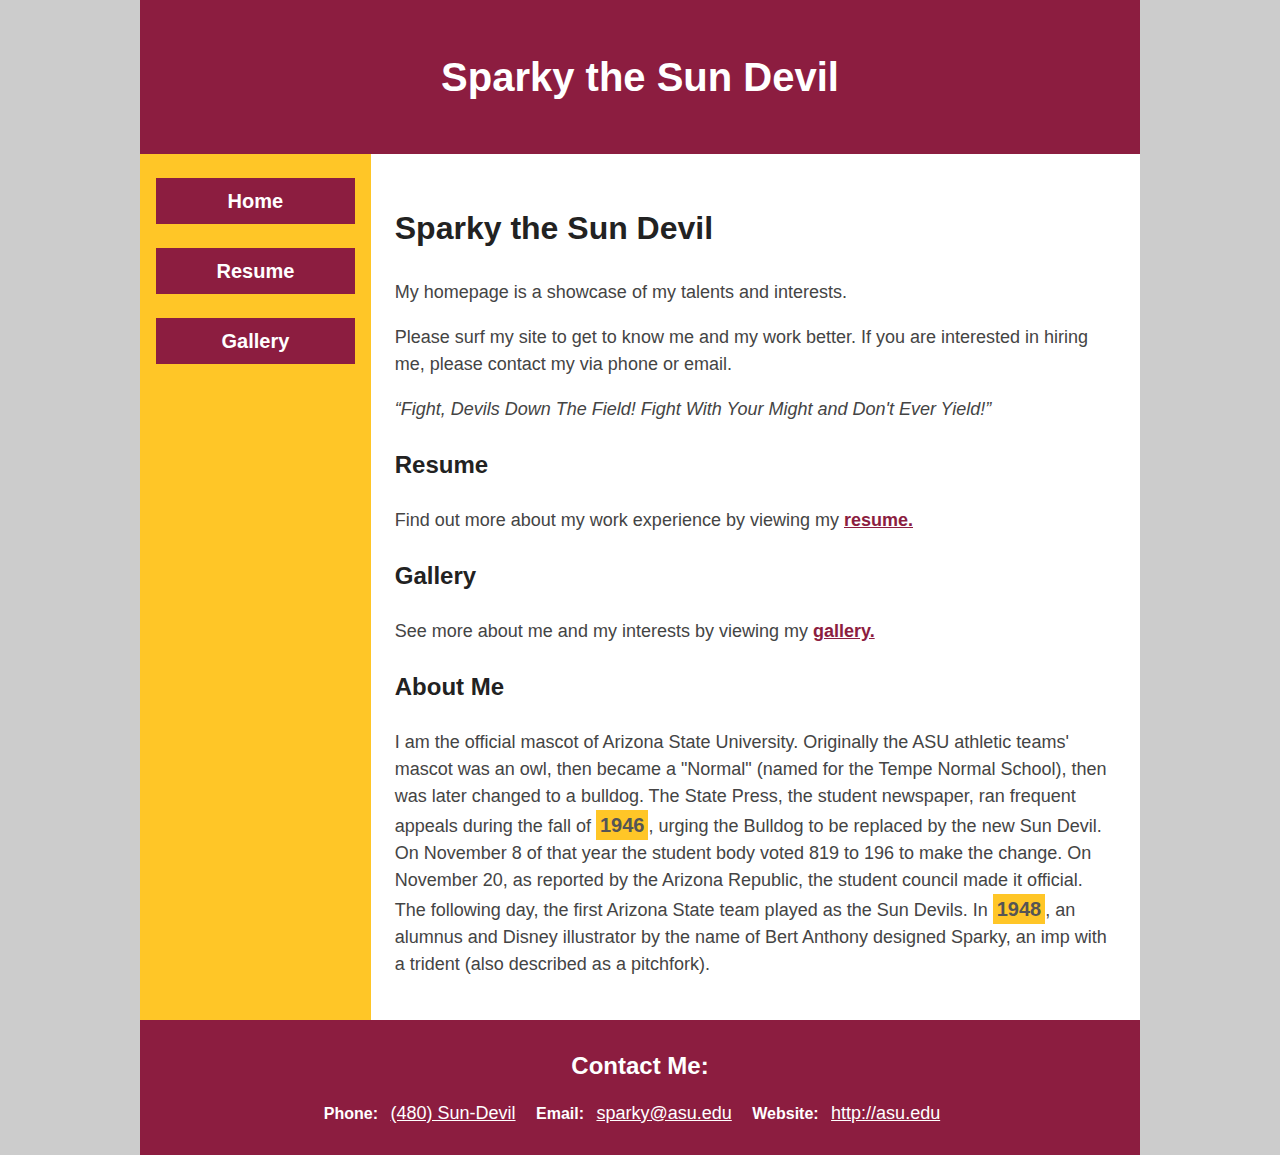
<file: index.html>
<!DOCTYPE html>
<html lang="en">

    <head>
        <meta charset="UTF-8">
        <meta name="author" content="Melia Curl">
        <link href="curl_sparky_styles.css" rel="stylesheet">
        <title>Sparky the Sun Devil</title>
    </head>

    <body>

        <header>
            <h1>Sparky the Sun Devil</h1>
        </header>

        <div id="grid-container">
            <nav>
                <ul>
                    <li><a href="index.html">Home</a></li>
                    <li><a href="resume.html">Resume</a></li>
                    <li><a href="gallery.html">Gallery</a></li>
                </ul>
            </nav>

            <main>
                <h2>Sparky the Sun Devil</h2>
                <p>My homepage is a showcase of my talents and interests.</p>
                <p>Please surf my site to get to know me and my work better. If you are interested in hiring me, please
                    contact my via phone or email. </p>
                <q>Fight, Devils Down The Field! Fight With Your Might and Don't Ever Yield!</q>

                <section>
                    <h3>Resume</h3>
                    <p>Find out more about my work experience by viewing my <a href="http://asu.edu">resume.</a></p>
                </section>

                <section>
                    <h3>Gallery</h3>
                    <p>See more about me and my interests by viewing my <a href="http://asu.edu">gallery.</a></p>
                </section>

                <section>
                    <h3>About Me</h3>
                    <p>I am the official mascot of Arizona State University. Originally the ASU athletic teams' mascot was
                        an owl, then became a "Normal" (named for the Tempe Normal School), then was later changed to a
                        bulldog. The State Press, the student newspaper, ran frequent appeals during the fall of <span
                            class="year">1946</span>, urging the Bulldog to be replaced by the new Sun Devil. On November 8
                        of that year the student body voted 819 to 196 to make the change. On November 20, as reported by
                        the Arizona Republic, the student council made it official. The following day, the first Arizona
                        State team played as the Sun Devils. In <span class="year">1948</span>, an alumnus and Disney
                        illustrator by the name of Bert Anthony designed Sparky, an imp with a trident (also described as a
                        pitchfork).</p>
                </section>
            </main>
        </div>

        <footer>
            <section>
                <h2>Contact Me:</h2>
                <address>
                    Phone: <a href="tel:4805555555">(480) Sun-Devil</a>
                    Email: <a href="mailto:sparky@asu.edu">sparky@asu.edu</a>
                    Website: <a href="http://asu.edu">http://asu.edu</a>
                </address>
            </section>
        </footer>

    </body>

</html>
</file>
<file: curl_sparky_styles.css>
* {
    font-family: arial, verdana, sans-serif;
    font-size: 18px;
    line-height: 1.5;
    box-sizing: border-box;
}

body {
    margin: 0;
    padding: 0;
    background-color: #ccc;
    color: #222;
}

header {
    width: 1000px;
    margin-top: 0;
    margin-bottom: 0;
    margin-left: auto;
    margin-right: auto;
    background-color: #8c1d40;
    color: #fff;
    padding: 20px;
    text-align: center;


}

footer {
    width: 1000px;
    margin-top: 0;
    margin-bottom: 0;
    margin-left: auto;
    margin-right: auto;
    background-color: #8c1d40;
    color: #fff;
    padding: 20px;
    text-align: center;

}

div {
    width: 1000px;
    margin-top: 0;
    margin-bottom: 0;
    margin-left: auto;
    margin-right: auto;

}

h1 {
    font-size: 40px;
}

h2 {
    font-size: 32px;
}

h3 {
    font-size: 24px;
}

nav {
    background-color: #ffc627;
}

nav ul {
    padding: 0;
}

nav li {
    list-style-type: none;
}

nav a {
    display: block;
    background-color: #8c1d40;
    color: #fff;
    padding: 8px;
    text-align: center;
    margin-top: 24px;
    margin-bottom: 24px;
    margin-left: 16px;
    margin-right: 16px;
    text-decoration: none;
    font-weight: bold;
    font-size: 20px;
}

a:hover {
    background-color: #fff;
    color: #8c1d40;
}

main {
    background-color: #fff;
    padding: 24px;
}

main a {
    color: #8c1d40;
    font-weight: bold;
}

main a:hover {
    padding: 4px;
    color: #fff;
    background-color: #8c1d40;
}

p {
    color: #444;
}

q {
    color: #444;
    font-style: italic;
}

footer h2 {
    font-size: 24px;
    margin: 8px;

}

address {
    font-style: normal;
    font-weight: bold;
    font-size: 16px;
}

footer a {
    color: #fff;
    display: inline-block;
    padding-top: 8px;
    padding-right: 16px;
    padding-left: 8px;
    padding-bottom: 8px;
    font-weight: normal;
}

footer a:hover {
    color: #ffc627;
}

.year {
    background-color: #ffc627;
    color: #555;
    padding: 4px;
    font-size: 20px;
    font-weight: bold;
}

#grid-container {
    display: grid;
    grid-template-columns: 1.5fr 5fr;
}
</file>
